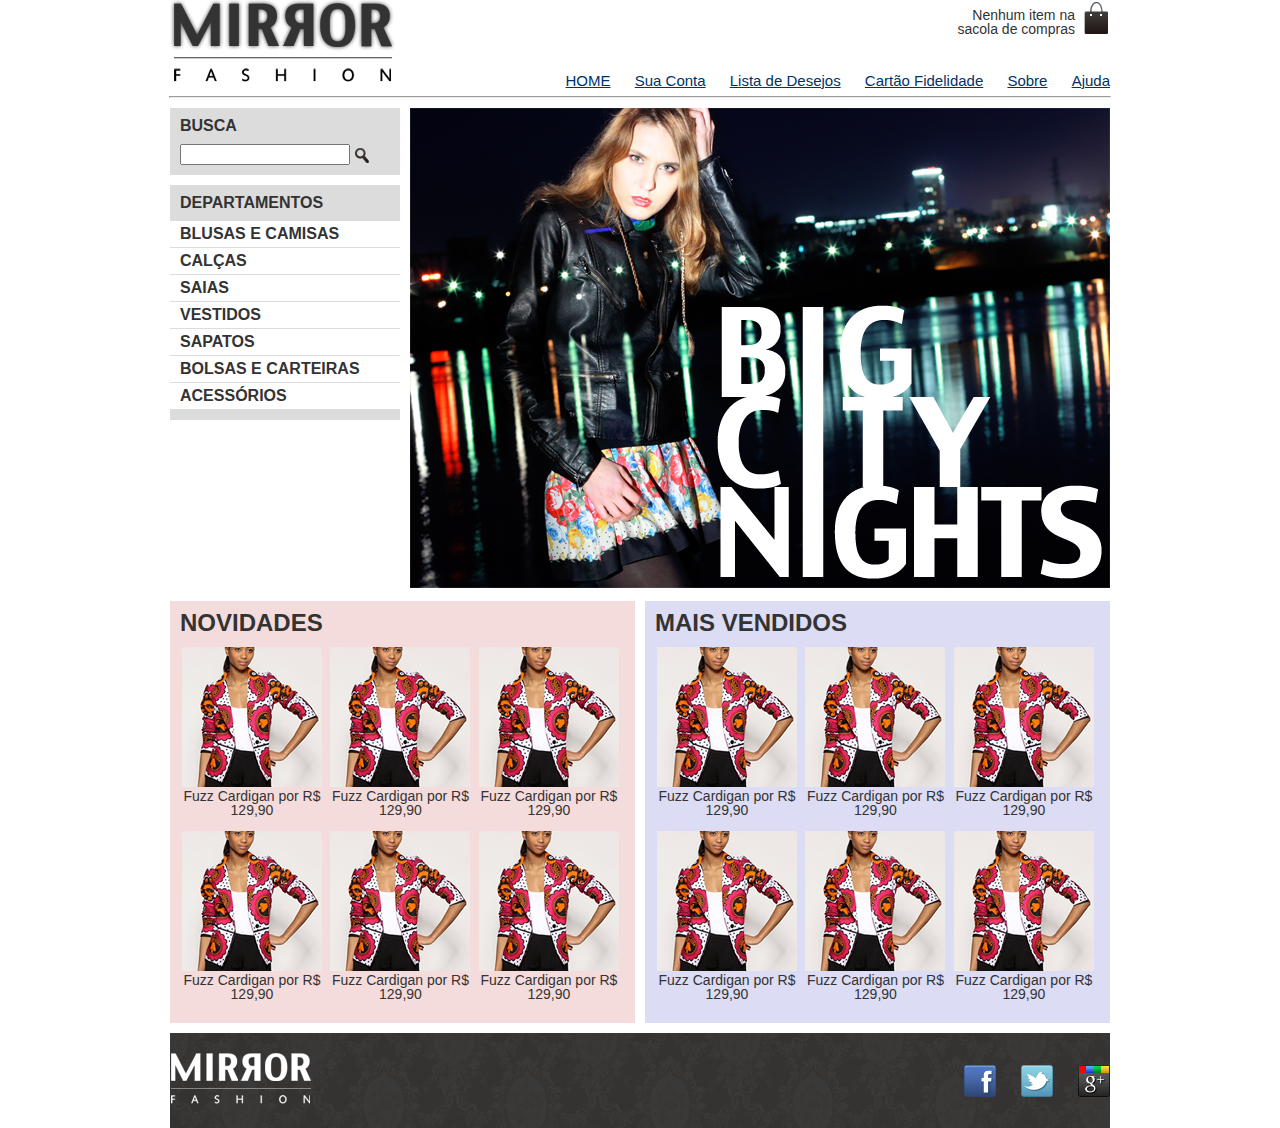
<file: index.html>
<!DOCTYPE html>
<html lang="pt-br">

    <head>
      <meta charset="UTF-8">
      <meta name="viewport" content="width=device-width, initial-scale=1.0">
      <meta http-equiv="X-UA-Compatible" content="ie=edge">
      <link rel="stylesheet" href="./css/reset.css">
      <link rel="stylesheet" href="./css/estilos.css">
      <title>Mirror Fashion</title>
    </head>

  <body>
    <header class="container">
      <h1>
        <a href="index.html"><img src="./img/logo.png" alt="Mirror Fashion"></a>
      </h1>
      <p class="sacola">Nenhum item na sacola de compras</p>
      <nav class="menu-opcoes">
        <ul>
          <li>
            <a href="index.html">HOME</a>
          </li>
          <li>
            <a href="#">Sua Conta</a>
          </li>
          <li>
            <a href="#">Lista de Desejos</a>
          </li>
          <li>
            <a href="#">Cartão Fidelidade</a>
          </li>
          <li>
            <a href="sobre.html">Sobre</a>
          </li>
          <li>
            <a href="#">Ajuda</a>
          </li>
        </ul>
      </nav>
    </header>

    <hr>

    <div class="container destaque">
      <section class="busca">
        <h2>Busca</h2>
        <form>
          <input type="search">
          <input
            type="image"
            src="img/busca.png"
          >
        </form>
      </section>

      <section class="menu-departamentos">
        <h2>Departamentos</h2>
        <nav>
          <ul>
            <li>
              <a href="#">Blusas e Camisas</a>
            </li>
            <li>
              <a href="#">Calças</a>
            </li>
            <li>
              <a href="#">Saias</a>
            </li>
            <li>
              <a href="#">Vestidos</a>
            </li>
            <li>
              <a href="#">Sapatos</a>
            </li>
            <li>
              <a href="#">Bolsas e Carteiras</a>
            </li>
            <li>
              <a href="#">Acessórios</a>
            </li>
          </ul>
        </nav>
      </section>
      
      <img src="img/destaque-home.png" alt="Promoção: Big City Night">
    </div>

    <div class="container paineis">
      <section class="painel novidades">
        <h2>Novidades</h2>
          <ol>
            <!-- primeiro produto -->
            <li>
              <a href="produto.html">
                <figure>
                  <img src="img/produtos/miniatura1.png">
                  <figcaption>Fuzz Cardigan por R$ 129,90</figcaption>
                </figure>
              </a>
            </li>
            <li>
            <!-- segundo produto -->
              <a href="produto.html">
                <figure>
                  <img src="img/produtos/miniatura1.png">
                  <figcaption>Fuzz Cardigan por R$ 129,90</figcaption>
                </figure>
              </a>
            </li>
            <li>
            <!-- terceiro produto -->
              <a href="produto.html">
                <figure>
                  <img src="img/produtos/miniatura1.png">
                  <figcaption>Fuzz Cardigan por R$ 129,90</figcaption>
                </figure>
              </a>
            </li>
            <li>
            <!-- quarto produto -->
              <a href="produto.html">
                <figure>
                  <img src="img/produtos/miniatura1.png">
                  <figcaption>Fuzz Cardigan por R$ 129,90</figcaption>
                </figure>
              </a>
            </li>
            <li>
            <!-- quinto produto -->
              <a href="produto.html">
                <figure>
                  <img src="img/produtos/miniatura1.png">
                  <figcaption>Fuzz Cardigan por R$ 129,90</figcaption>
                </figure>
              </a>
            </li>
            <li>
            <!-- sexto produto -->
              <a href="produto.html">
                <figure>
                  <img src="img/produtos/miniatura1.png">
                  <figcaption>Fuzz Cardigan por R$ 129,90</figcaption>
                </figure>
              </a>
            </li>
          </ol>
        </section>

        <section class="painel mais-vendidos">
          <h2>Mais vendidos</h2>
          <ol>
            <!-- primeiro produto -->
            <li>
              <a href="produto.html">
                <figure>
                  <img src="img/produtos/miniatura1.png">
                  <figcaption>Fuzz Cardigan por R$ 129,90</figcaption>
                </figure>
              </a>
            </li>
            <li>
            <!-- segundo produto -->
              <a href="produto.html">
                <figure>
                  <img src="img/produtos/miniatura1.png">
                  <figcaption>Fuzz Cardigan por R$ 129,90</figcaption>
                </figure>
              </a>
            </li>
            <li>
            <!-- terceiro produto -->
              <a href="produto.html">
                <figure>
                  <img src="img/produtos/miniatura1.png">
                  <figcaption>Fuzz Cardigan por R$ 129,90</figcaption>
                </figure>
              </a>
            </li>
            <li>
            <!-- quarto produto -->
              <a href="produto.html">
                <figure>
                  <img src="img/produtos/miniatura1.png">
                  <figcaption>Fuzz Cardigan por R$ 129,90</figcaption>
                </figure>
              </a>
            </li>
            <li>
            <!-- quinto produto -->
              <a href="produto.html">
                <figure>
                  <img src="img/produtos/miniatura1.png">
                  <figcaption>Fuzz Cardigan por R$ 129,90</figcaption>
                </figure>
              </a>
            </li>
            <li>
            <!-- sexto produto -->
              <a href="produto.html">
                <figure>
                  <img src="img/produtos/miniatura1.png">
                  <figcaption>Fuzz Cardigan por R$ 129,90</figcaption>
                </figure>
              </a>
            </li>
          </ol>
      </section>

    <h1>
      <footer>
        <div class="container">
          <img
            src="img/logo-rodape.png"
            alt="Logo Mirror Fashion"
          >
          <ul class="social">
            <li>
              <a href="http://facebook.com/mirrorfashion">Facebook</a>
            </li>
            <li>
              <a href="http://twitter.com/mirrorfashion">Twitter</a>
            </li>
            <li>
              <a href="http://plus.google.com/mirrorfashion">Google+</a>
            </li>
          </ul>
      </footer>
    </h1>
  </body>
</html>
</file>
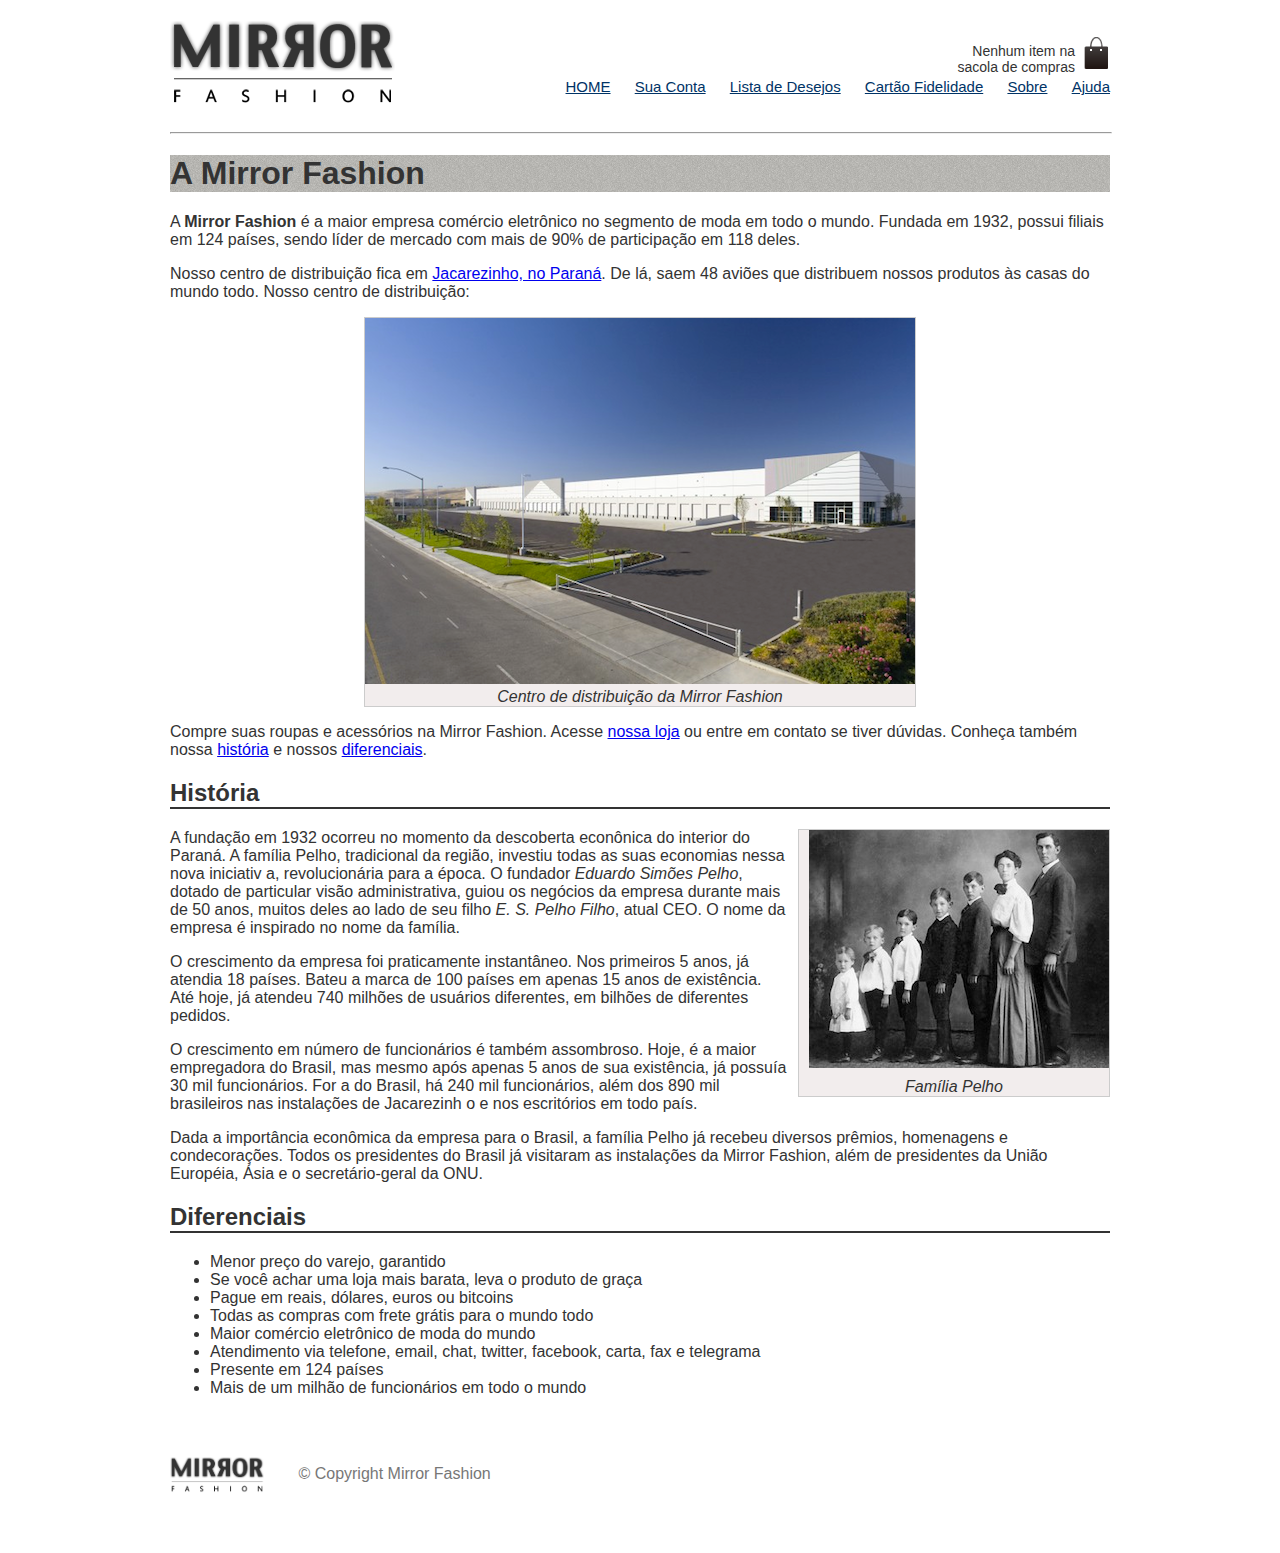
<file: sobre.html>
<!DOCTYPE html>
<html lang="pt-br">

    <head>
        <meta charset="UTF-8">
        <meta name="viewport" content="width=device-width, initial-scale=1.0">
        <meta http-equiv="X-UA-Compatible" content="ie=edge">
        <link rel="stylesheet" href="./css/sobre.css">
        
        <title>Sobre a Mirror Fasion</title>
    </head>

    <body>
        <header class="container">
                <h4><a href="index.html"><img src="./img/logo.png" alt="Mirror Fashion"></a></h4>
        
                <p class="sacola">Nenhum item na sacola de compras</p>
        
                <nav class="menu-opcoes">
                    <ul>
                    <li>
                        <a href="index.html">HOME</a>
                    </li>
                    <li>
                        <a href="#">Sua Conta</a>
                    </li>
                    <li>
                        <a href="#">Lista de Desejos</a>
                    </li>
                    <li>
                        <a href="#">Cartão Fidelidade</a>
                    </li>
                    <li>
                        <a href="sobre.html">Sobre</a>
                    </li>
                    <li>
                        <a href="#">Ajuda</a>
                    </li>
                    </ul>
                </nav>
            </header>

        <hr>

        <h1>A Mirror Fashion</h1>

        <p>
            A <strong>Mirror Fashion</strong> é a maior empresa comércio eletrônico no segmento de moda
            em todo o mundo.
            Fundada em 1932, possui filiais em 124 países, sendo líder de mercado com mais de 90% de
            participação em 118 deles.
        </p>
        
        <p>
            Nosso centro de distribuição fica em <a href="https://maps.google.com.br/?q=Jacarezinho"> 
            Jacarezinho, no Paraná</a>. De lá, saem 48 aviões que distribuem nossos produtos às casas 
            do mundo todo. Nosso centro de distribuição:
        </p>
        
        <figure id="centro-distribuicao"><img src="img/centro-distribuicao.png">
            <figcaption>Centro de distribuição da Mirror Fashion</figcaption>
        </figure>
        
        <p>
            Compre suas roupas e acessórios na Mirror Fashion. Acesse <a href="index.html">nossa loja</a> 
            ou entre em contato se tiver dúvidas. Conheça também nossa <a href="#historia">história</a> e 
            nossos <a href="#diferenciais">diferenciais</a>.
        </p>

        <h2 id="História">História</h2>
        
        <figure id="familia-pelho"><img id="familia-pelho" src="img/familia-pelho.jpg">
            <figcaption>Família Pelho</figcaption>
        </figure>
    
        <p>
            A fundação em 1932 ocorreu no momento da descoberta econônica do interior do Paraná. A
            família Pelho, tradicional da região, investiu todas as suas economias nessa nova iniciativ
            a, revolucionária para a época. O fundador <em>Eduardo Simões Pelho</em>, dotado de particular
            visão administrativa, guiou os negócios da empresa durante mais de 50 anos, muitos deles ao lado
            de seu filho <em>E. S. Pelho Filho</em>, atual CEO. O nome da empresa é inspirado no nome da família.
        </p>
        
        <p>
            O crescimento da empresa foi praticamente instantâneo. Nos primeiros 5 anos, já atendia 18
            países.
            Bateu a marca de 100 países em apenas 15 anos de existência. Até hoje, já atendeu 740 milhões 
            de usuários diferentes, em bilhões de diferentes pedidos.
        </p>

        <p>
            O crescimento em número de funcionários é também assombroso. Hoje, é a maior empregadora do
            Brasil, mas mesmo após apenas 5 anos de sua existência, já possuía 30 mil funcionários. For
            a do Brasil, há 240 mil funcionários, além dos 890 mil brasileiros nas instalações de Jacarezinh
            o e nos escritórios em todo país.
        </p>

        <p>
            Dada a importância econômica da empresa para o Brasil, a família Pelho já recebeu diversos
            prêmios, homenagens e condecorações. Todos os presidentes do Brasil já visitaram as instalações da 
            Mirror Fashion, além de presidentes da União Européia, Ásia e o secretário-geral da ONU.
        </p>
        
        <h2 id="Diferenciais">Diferenciais</h2>

        <ul>
            <li>Menor preço do varejo, garantido</li>
            <li>Se você achar uma loja mais barata, leva o produto de graça</li>
            <li>Pague em reais, dólares, euros ou bitcoins</li>
            <li>Todas as compras com frete grátis para o mundo todo</li>
            <li>Maior comércio eletrônico de moda do mundo</li>
            <li>Atendimento via telefone, email, chat, twitter, facebook, carta, fax e telegrama</li>
            <li>Presente em 124 países</li>
            <li>Mais de um milhão de funcionários em todo o mundo</li>
        </ul>
        <div id="rodape"><img src="img/logo.png">
            &copy; Copyright Mirror Fashion
        </div> 
    </body>
</html>
</file>
<file: css/estilos.css>
body {
  color: #333333;
  font-family: Lucida Sans Unicode, Lucida Grande, sans-serif;
}

.sacola {
  background: url('../img/sacola.png') no-repeat top right;
  font-size: 14px;
  text-align: right;
  padding-right: 35px;
  width: 140px;
}

.menu-opcoes ul {
  font-size: 15px;
}

.menu-opcoes a {
  color: #003366;
}

.border {
  border: 1px solid red;
}

.menu-opcoes ul li {
  display: inline;
  margin-left: 20px;
}

.sacola {
  padding-top: 8px;
}

.container {
  width: 940px;
  margin: 0 auto;
}

header {
  position: relative;
}

.menu-opcoes {
  position: absolute;
  bottom: 0;
  right: 0px;
}

.sacola {
  position: absolute;
  top: 0;
  right: 0;
}

hr {
  width: 940px;
}

.busca,
.menu-departamentos {
  background-color: #dcdcdc;
  font-weight: bold;
  text-transform: uppercase;
  margin-right: 10px;
  width: 230px;
}

.busca h2,
.busca form,
.menu-departamentos h2 {
  margin: 10px;
}

.menu-departamentos li {
  background-color: white;
  margin-bottom: 1px;
  padding: 5px 10px;
}

.menu-departamentos a {
  color: #333333;
  text-decoration: none;
}

.busca input {
  vertical-align: middle;
}

.busca input[type='search'] {
  width: 170px;
}

.busca,
.menu-departamentos {
  float: left;
}

.menu-departamentos {
  clear: left;
  margin-top: 10px;
  padding-bottom: 10px;
}

.destaque {
  margin-top: 10px;
}

.painel {
  width: 445px;
  margin: 10px 0;
  padding: 10px;
}

.novidades {
  float: left;
}

.mais-vendidos {
  float: right;
}

.painel li {
  width: 140px;
  display: inline-block;
  margin: 2px;
  vertical-align: top;
  padding-bottom: 10px;
}

.painel h2 {
  font-size: 24px;
  font-weight: bold;
  text-transform: uppercase;
  margin-bottom: 10px;
}

.painel a {
  color: #333;
  font-size: 14px;
  text-align: center;
  text-decoration: none;
}

.novidades {
  background-color: #f5dcdc;
}

.mais-vendidos {
  background-color: #dcdcf5;
}

footer {
  background-image: url('../img/fundo-rodape.png');
}

.social a[href*='facebook.com'] {
  background-image: url(../img/facebook.png);
}

.social a[href*='twitter.com'] {
  background-image: url(../img/twitter.png);
}

.social a[href*='plus.google.com'] {
  background-image: url(../img/googleplus.png);
}

.social a {
  height: 32px;
  width: 32px;
  display: block;
  text-indent: -9999px;
}

footer {
  clear: both;
  width: 940px;
  padding: 20px 0;
}

footer .container {
  position: relative;
}

.social {
  position: absolute;
  top: 12px;
  right: 0;
}

.social li {
  float: left;
  margin-left: 25px;
}
</file>
<file: css/sobre.css>
body {
    color: #333333;
    font-family: Lucida Sans Unicode, Lucida Grande, sans-serif;
}
  
.sacola {
    background: url('../img/sacola.png') no-repeat top right;
    font-size: 14px;
    text-align: right;
    padding-right: 35px;
    width: 140px;
}
  
.menu-opcoes ul {
    font-size: 15px;
}
  
.menu-opcoes a {
    color: #003366;
}
  
.border {
    border: 1px solid red;
}
  
.menu-opcoes ul li {
    display: inline;
    margin-left: 20px;
}
  
.sacola {
    padding-top: 8px;
}
  
.container {
    width: 940px;
    margin: 0 auto;
}
  
header {
    position: relative;
}
  
.menu-opcoes {
    position: absolute;
    bottom: 0;
    right: 0px;
}
  
.sacola {
    position: absolute;
    top: 0;
    right: 0;
}
  
hr {
    width: 940px;
}

h1 {
    background-image: url(../img/sobre-background.jpg);
}

h2 {
    border-bottom: 2px solid #333333;
}

figure {
    background-color: #F2EDED;
    border: 1px solid #ccc;
    text-align: center;
}

figcaption {
    font-style: italic;
}

body {
    margin-left: auto;
    margin-right: auto;
    width: 940px;
}

#centro-distribuicao {
    margin-left: auto;
    margin-right: auto;
    width: 550px;
}

#rodape {
    color: #777;
    margin: 30px 0;
    padding: 30px 0;
}

#rodape img {
    margin-right: 30px;
    vertical-align: middle;
    width: 94px;
}

#familia-pelho {
    float: right;
    margin: 0 0 10px 10px;
}
</file>
